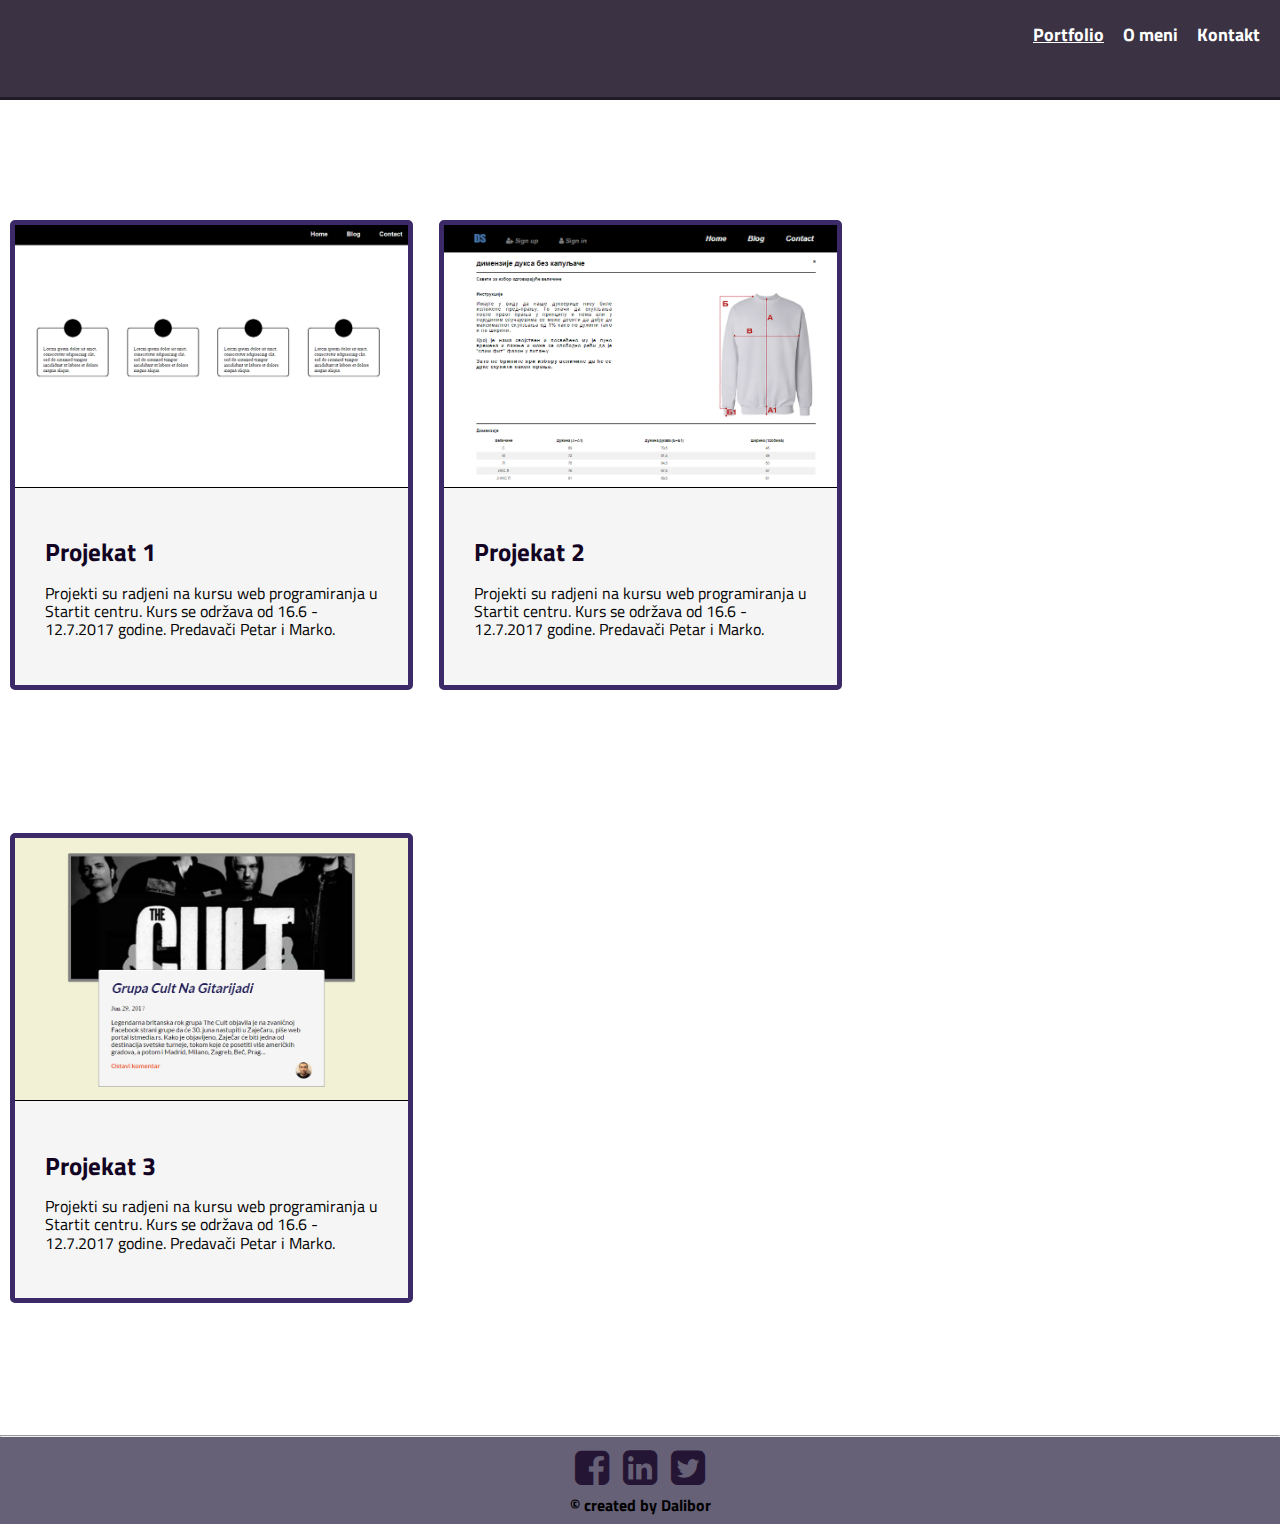
<file: domaci_6/index.html>
<!DOCTYPE html>
<html>
<head>
	<meta charset="utf-8">
	<title>Portfolio</title>
	<link rel="stylesheet" href="css/normalize.css">
	<link rel="stylesheet" href="https://maxcdn.bootstrapcdn.com/font-awesome/4.7.0/css/font-awesome.min.css">
	<link href="https://fonts.googleapis.com/css?family=Raleway:400,700,900|Titillium+Web:400,700" rel="stylesheet">

	<link rel="stylesheet" href="css/style.css">
</head>
<body>
	<header>
		<nav>
			<ul>
				<li><a href="index.html" class="selected">Portfolio</a></li>
				<li><a href="html/o_meni.html">O meni</a></li>
				<li><a href="html/kontakt.html">Kontakt</a></li>
			</ul>
		</nav>
		<div class="clearfix"></div>
	</header> <!-- header ends -->

	<section class="main-content">
		<div class="container">
			<article class="rani_radovi">
				<a href="https://github.com/stzarface/domaci_3.3" target="_blank">
					<img src="assets/images/1github.domaci3.jpg" alt="domaci3">
				</a>
				<section>
					<h1><a href="https://github.com/stzarface/domaci_3.3" target="_blank">Projekat 1</a></h1>
					<p>
						Projekti su radjeni na kursu web programiranja u Startit centru. Kurs se održava od 16.6 - 12.7.2017 godine. Predavači Petar i Marko.
					</p>
					
			</article> <!-- kraj prvog artikla -->

			<article class="rani_radovi">
				<a href="https://github.com/stzarface/domaci_4.2">
					<img src="assets/images/2github.domaci4.jpg" alt="domaci4">
				</a>
				<section>
					<h1><a href="https://github.com/stzarface/domaci_4.2" target="_blank">Projekat 2</a></h1>
					<p>
						Projekti su radjeni na kursu web programiranja u Startit centru. Kurs se održava od 16.6 - 12.7.2017 godine. Predavači Petar i Marko.
					</p>
				</section>
			</article><!-- kraj drugog artikla -->

			<article class="rani_radovi">
				<a href="https://github.com/stzarface/domaci_5_prvi.deo">
					<img src="assets/images/3github.domaci5.1.jpg" alt="domaci5.1">
				</a>
				<section>
					<h1><a href="https://github.com/stzarface/domaci_5_prvi.deo" target="_blank">Projekat 3</a></h1>
					<p>
						Projekti su radjeni na kursu web programiranja u Startit centru. Kurs se održava od 16.6 - 12.7.2017 godine. Predavači Petar i Marko.
					</p>
				</section>
			</article><!-- kraj treceg artikla -->					
		</div>
	</section>
	<footer>
		<hr>

		<a href="https://www.facebook.com/dalibor.smiljanovic" class="facebook" target="_blank">
			<span class="fa fa-facebook-square"></span>
		</a>

		<a href="https://www.linkedin.com/in/dalibor-smiljanovic-8413a9129/" class="linkedin"  target="_blank">
			<span class="fa fa-linkedin-square"></span>
		</a>

		<a href="https://twitter.com/stzarface?lang=en" class="twitter" target="_blank">
			<span  class="fa fa-twitter-square"></span>
		</a>
		<p>&copy; created by Dalibor</p>
		
	</footer>
</body>
</html>
</file>
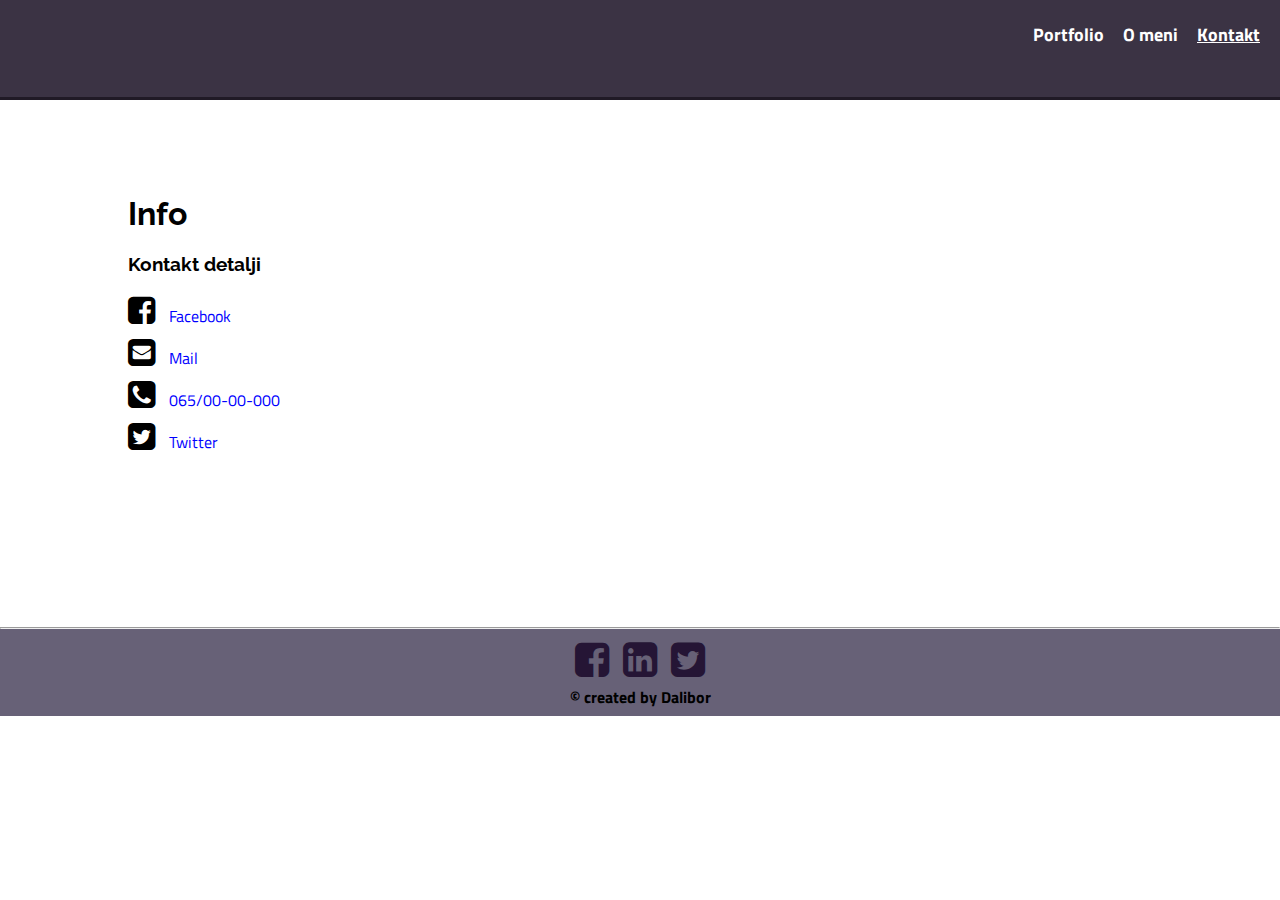
<file: domaci_6/html/kontakt.html>
<!DOCTYPE html>
<html>
<head>
	<meta charset="utf-8">
	<title>Portfolio</title>
	<link rel="stylesheet" href="../css/normalize.css">
	<link rel="stylesheet" href="https://maxcdn.bootstrapcdn.com/font-awesome/4.7.0/css/font-awesome.min.css">
	<link href="https://fonts.googleapis.com/css?family=Raleway:400,700,900|Titillium+Web:400,700" rel="stylesheet">

	<link rel="stylesheet" href="../css/style.css">
</head>
<body>
	<header>
		<nav>
			<ul>
				<li><a href="../index.html" >Portfolio</a></li>
				<li><a href="o_meni.html">O meni</a></li>
				<li><a href="kontakt.html" class="selected">Kontakt</a></li>
			</ul>
		</nav>
		<div class="clearfix"></div>
	</header> <!-- header ends -->

	
	<section class="kontakt">
		<h1>Info</h1>
		<h3>Kontakt detalji</h3>
		<ul>
			<li>
				<span class="fa fa-facebook-square fa-2x"></span>
				<a href="https://www.facebook.com/dalibor.smiljanovic">Facebook</a>
			</li>
			<li>
				<span class="fa fa-envelope-square fa-2x"></span>
				<a href="#">Mail</a>
			</li>
			<li>
				<span class="fa fa-phone-square fa-2x"></span>
				<a href="https://www,facebook.com">065/00-00-000</a>
			</li>
			<li>
				<span class="fa fa-twitter-square fa-2x"></span>
				<a href="https://twitter.com/stzarface?lang=en">Twitter</a>
			</li>
		</ul>
		
	</section>		

	<footer>
		<hr>

		<a href="https://www.facebook.com/dalibor.smiljanovic" class="facebook" target="_blank">
			<span class="fa fa-facebook-square"></span>
		</a>

		<a href="https://www.linkedin.com/in/dalibor-smiljanovic-8413a9129/" class="linkedin"  target="_blank">
			<span class="fa fa-linkedin-square"></span>
		</a>

		<a href="https://twitter.com/stzarface?lang=en" class="twitter" target="_blank">
			<span  class="fa fa-twitter-square"></span>
		</a>
		<p>&copy; created by Dalibor</p>
	</footer>
</body>
</html>
</file>
<file: domaci_6/css/style.css>
/*	01. Glavno
	02. Header
	03. Pages
		03.01 Portfolio
		03.02 O meni
		03.03 Kontakt
	04. Footer
*/
*	{
	box-sizing: border-box;
	font-family: 'Titillium Web', sans-serif;
}

h1, h2, h3	{
	font-family: 'Raleway', sans-serif;	
}

img	{
	max-width: 100%; 
	height: auto;
	
}

p	{
	color: black;
}

a 	{
	color: blue; 
	text-decoration: none;
}

a:hover	{
	opacity: 0.8;
	text-decoration: underline; 	
}

.container	{
	max-width: 1300px;
	margin: o auto;
}



/*02. Header*/

header	{
	background-color: rgb(59, 51, 68);
	color: black;
	padding: 20px 0 0;
	text-align: center;
}

nav ul	{
	list-style: none;
	padding: 30px 0;
	
}

nav ul li	{
	display: inline;
}

nav ul li:nth-child(2)	{
	margin: 0 15px;
}

nav ul li a	{
	color: white;
	font-size: 18px;
	font-weight: bold;
	padding-bottom: 10px;
}


.selected	{

	text-decoration: underline;

}

/*03. Pages*/

.main-content	{
	padding: 50px 10px;
	
}

/*03.01 Portfolio*/	

.rani_radovi	{
	width: 100%;
	max-width: 600px;
	margin: 70px auto;
	background-color: whitesmoke;
	border: 5px solid rgb(60, 42, 104);
	border-radius: 5px;
	overflow: hidden;
}

.rani_radovi img {
	border-bottom: 1px solid black;
}																				

.rani_radovi section	{
	padding: 30px;
	box-sizing: border-box;
}

.rani_radovi section h1	{
	font-size: 18px;
	padding: 0;
	
	
}

.rani_radovi section h1 a	{
	color: rgb(19, 4, 35);
}

.rani_radovi section p	{
	font-size: 14px;
	color: black;
}

/*03.02 O meni - druga strana*/

.o_meni	{
	width: 100%;
	max-width: 500px;
	margin: 50px auto 30px;
	border: 5px solid rgb(60, 42, 104);
	border-radius: 5px;

}
 .o_meni p	{
 	font-size: 18px;
 	padding: 5px 20px;
 }

.o_meni h2, .o_meni p	{
	text-align: center;
}


.profile-photo	{
	display: block;
	max-width: 200px;
	margin: 20px auto 50px;
	border-radius: 50%;
}

/*03.03 Kontakt*/

.kontakt	{
	display: inline-block;

	margin: 75px 10% 150px;
}

.kontakt ul	{
	list-style-type: none;
	padding: 0;
}

.kontakt ul li	{
	margin-bottom: 10px;
}

.kontakt ul li span	{
	margin-right: 10px;
}


/*04. Footer*/

footer	{
	text-align: center;
	background-color: rgb(103, 97, 119);
	
}

footer a:hover	{
	text-decoration: none;
}

footer a span	{
	color: rgb(37, 21, 53);
	
}

footer p 	{
	margin-bottom: 0;
	margin-top: 5px;
	padding-bottom: 10px;
	color: black;
	font-weight: bold;
}



.facebook	{
	font-size: 40px;
	
	
}

.linkedin	{
	font-size: 40px;
	margin: 0 5px;
	
}

.twitter	{
	font-size: 40px;
	
}

/*05. Media queryss*/

@media  screen and (min-width: 960px){
	header	{
		
		padding: 0 20px 20px;
		padding-right: 20px;
		border-bottom: 3px solid rgb(32, 26, 38);
	}

	header h1, header h2	{
		display: inline-block;
	}

	nav	{
		float: right;
	}

	nav ul	{
		background-color: transparent;
		margin-top: 10px;
		padding-top: 15px;
		padding-bottom: 15px;
	}

	.clearfix	{
		clear: both;
	}

	

	/* Projekat*/

	.container	{
		display: inline-block;
	}										

	.rani_radovi	{
		width: 32%;
		display: inline-block;
		margin: o auto;
	}

	.rani_radovi:nth-child(3n+2)	{
		margin-left: 1.7%;
		margin-right: 1.7%;
	}

	.rani_radovi section h1	{
		font-size: 25px;
	}

	.rani_radovi section p	{
		font-size: 16px;
	}

}

@media  screen and (min-width: 1000px)	{

	.rani-radovi:nth-child(2n+2)	{
		/*mislim da je 2n+2*/
		margin-left: 1.6%;
		margin-right: 1.6%;
	}
}
</file>
